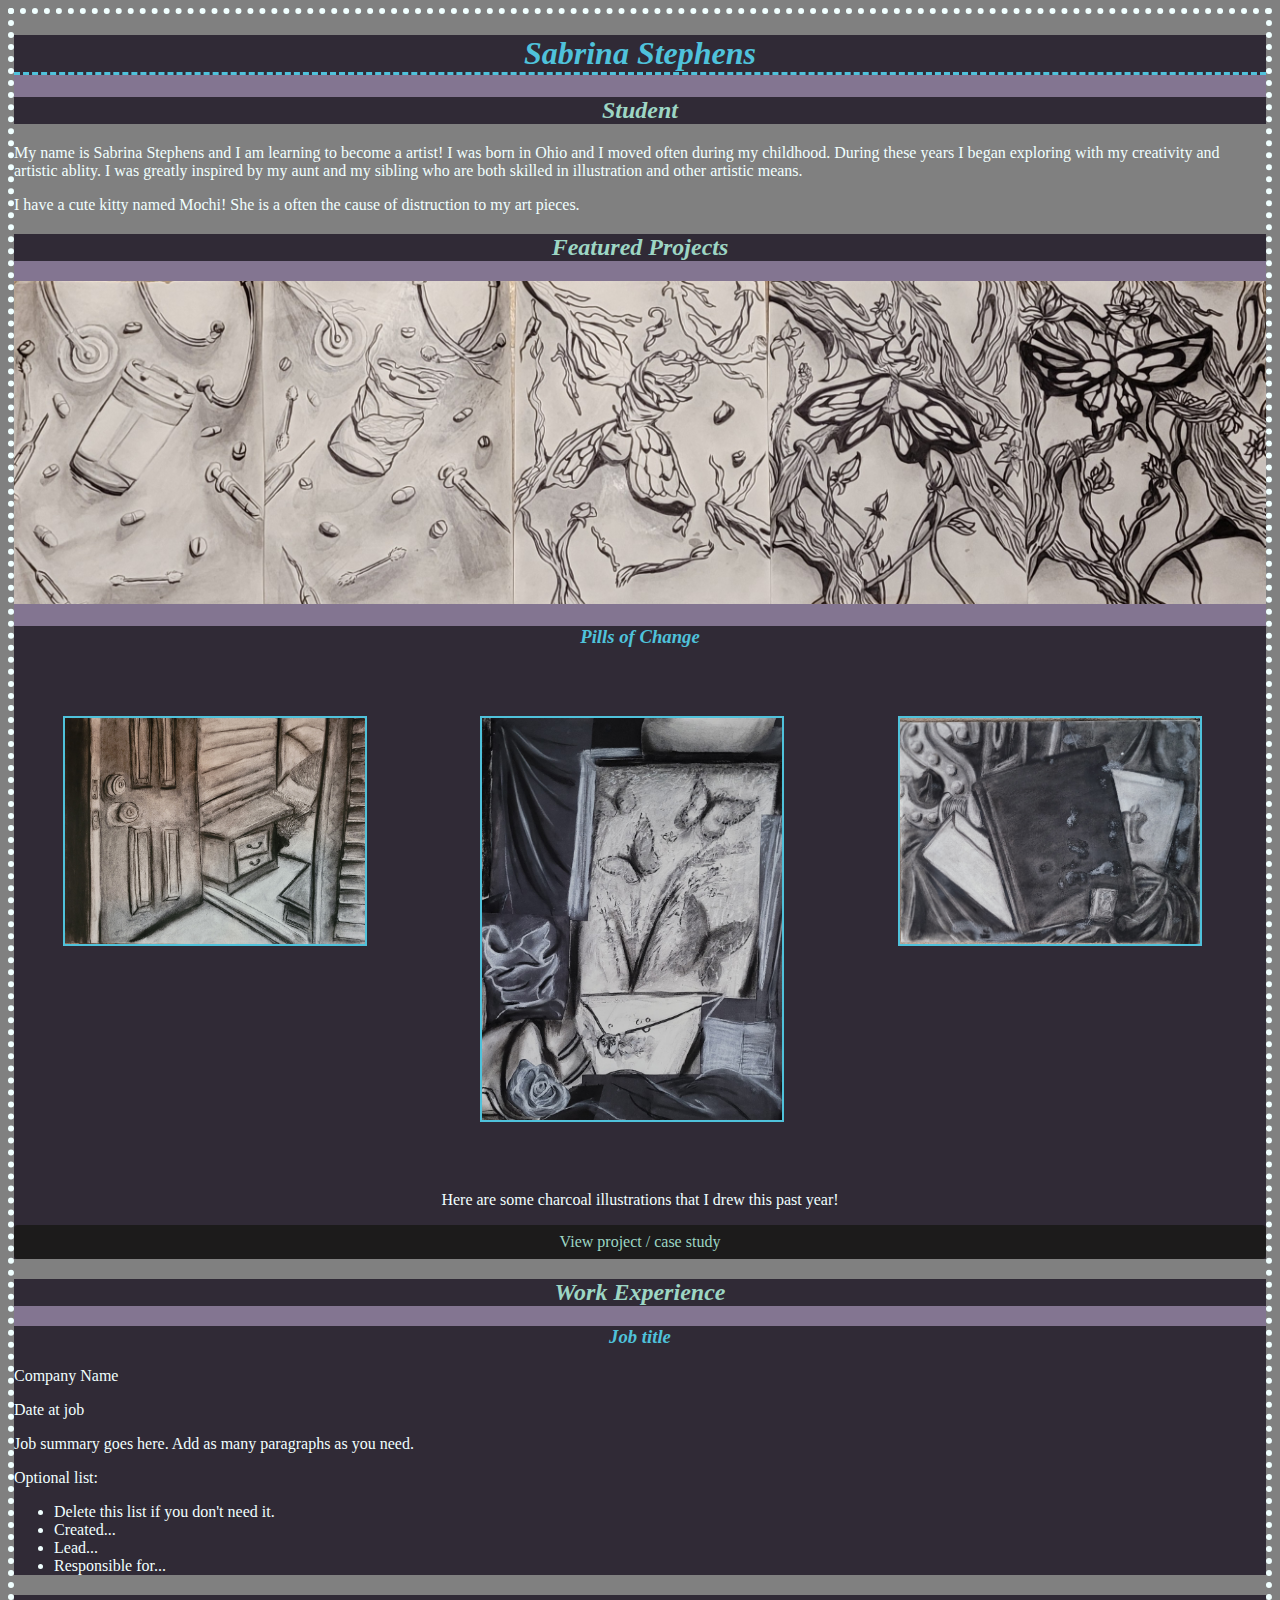
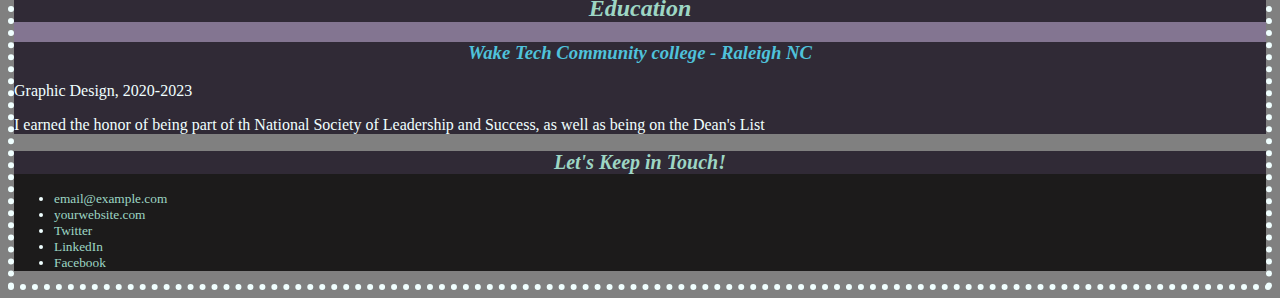
<file: Porfolio/index.html>
<!DOCTYPE html>
<html lang="en">
  <head>
    <meta charset="UTF-8">
    <meta name="viewport" content="width=device-width, initial-scale=1.0">
    <title>Sabrina Stephens</title>
    <link rel="stylesheet" href="styles.css">
  </head>
    <body>
    <main>

      <!-- ***********************  ABOUT / PROFILE  *********************** -->
      <header>
        <h1>Sabrina Stephens</h1>
        <h2>Student</h2>
      </header>
<section class="intro">
        <p>My name is Sabrina Stephens and I am learning to become a artist! I was born in Ohio and I moved often during my childhood. During these years I began exploring with my creativity and artistic ablity. I was greatly inspired by my aunt and my sibling who are both skilled in illustration and other artistic means.</p>
        <p>I have a cute kitty named Mochi! She is a often the cause of distruction to my art pieces.</p>
      </section>
      
      <!-- ********************  PROJECTS / PORTFOLIO  ********************* -->
      <section class="Projects">
        <h2>Featured Projects</h2>
        <section class="Pill">
        <p><img src="pillsofchange.jpg" alt="Pills of Change"></p>
        </section>
        <!-- Copy the whole <section> block to add more projects. -->
        <section class="Project1">
          <h3>Pills of Change</h3>
          <div class="row">
          <div class="column">
          <img src="outside.jpg" alt="Outside">
          </div>
          <div class="column">
          <img src="ART131-Dreams.jpg" alt="Picture frame">
          </div>
          <div class="column">
          <img src="ruined.jpg" alt="My things">
          </div>
          </div>
          <p>Here are some charcoal illustrations that I drew this past year!</p>
          <div class="caselink">
          <a href="#" target="_blank">View project / case study</a>
          </div>
        </section>
        <!-- End of Project block. -->
      </section>

      <!-- ***********************  WORK EXPERIENCE  *********************** -->
      <section class="work">
        <h2>Work Experience</h2>
      
        <!-- Copy this whole <section> block to add more jobs. -->
        <section class="work1">
          <h3>Job title</h3>
          <p>Company Name</p>
          <p>Date at job</p>
          <p>Job summary goes here. Add as many paragraphs as you need.</p>
          <p>Optional list:</p>
          <ul>
            <li>Delete this list if you don't need it.</li>
            <li>Created...</li>
            <li>Lead...</li>
            <li>Responsible for...</li>
          </ul>
        </section>
        <!-- End of Job block. -->
      </section>

      <!-- ******************  EDUCATION & CERTIFICATIONS ****************** -->
      <section class="education">
        <h2>Education</h2>

        <!-- Copy this whole <section> block to add more schools. -->
        <section class="education1">
          <h3>Wake Tech Community college - Raleigh NC</h3>
          <p>Graphic Design, 2020-2023</p>
          <p> I earned the honor of being part of th National Society of Leadership and Success, as well as being on the Dean's List
          </p>
        </section>
        <!-- End of School block. -->
      </section>

      <!-- *****************  CONTACT INFO / SOCIAL MEDIA  ***************** -->
      <footer>
        <h2>Let's Keep in Touch!</h2>

        <!-- Social media and contact links. Add or remove any networks. -->
        <ul>
          <li><a href="mailto:email@example.com">email@example.com</a></li>
          <li><a href="http://yourwebsite.com" target="_blank">yourwebsite.com</a></li>
          <li><a href="#" target="_blank">Twitter</a></li>
          <li><a href="#" target="_blank">LinkedIn</a></li>
          <li><a href="#" target="_blank">Facebook</a></li>
        </ul>
        </footer>

      </main>
  </body>
</html>
</file>
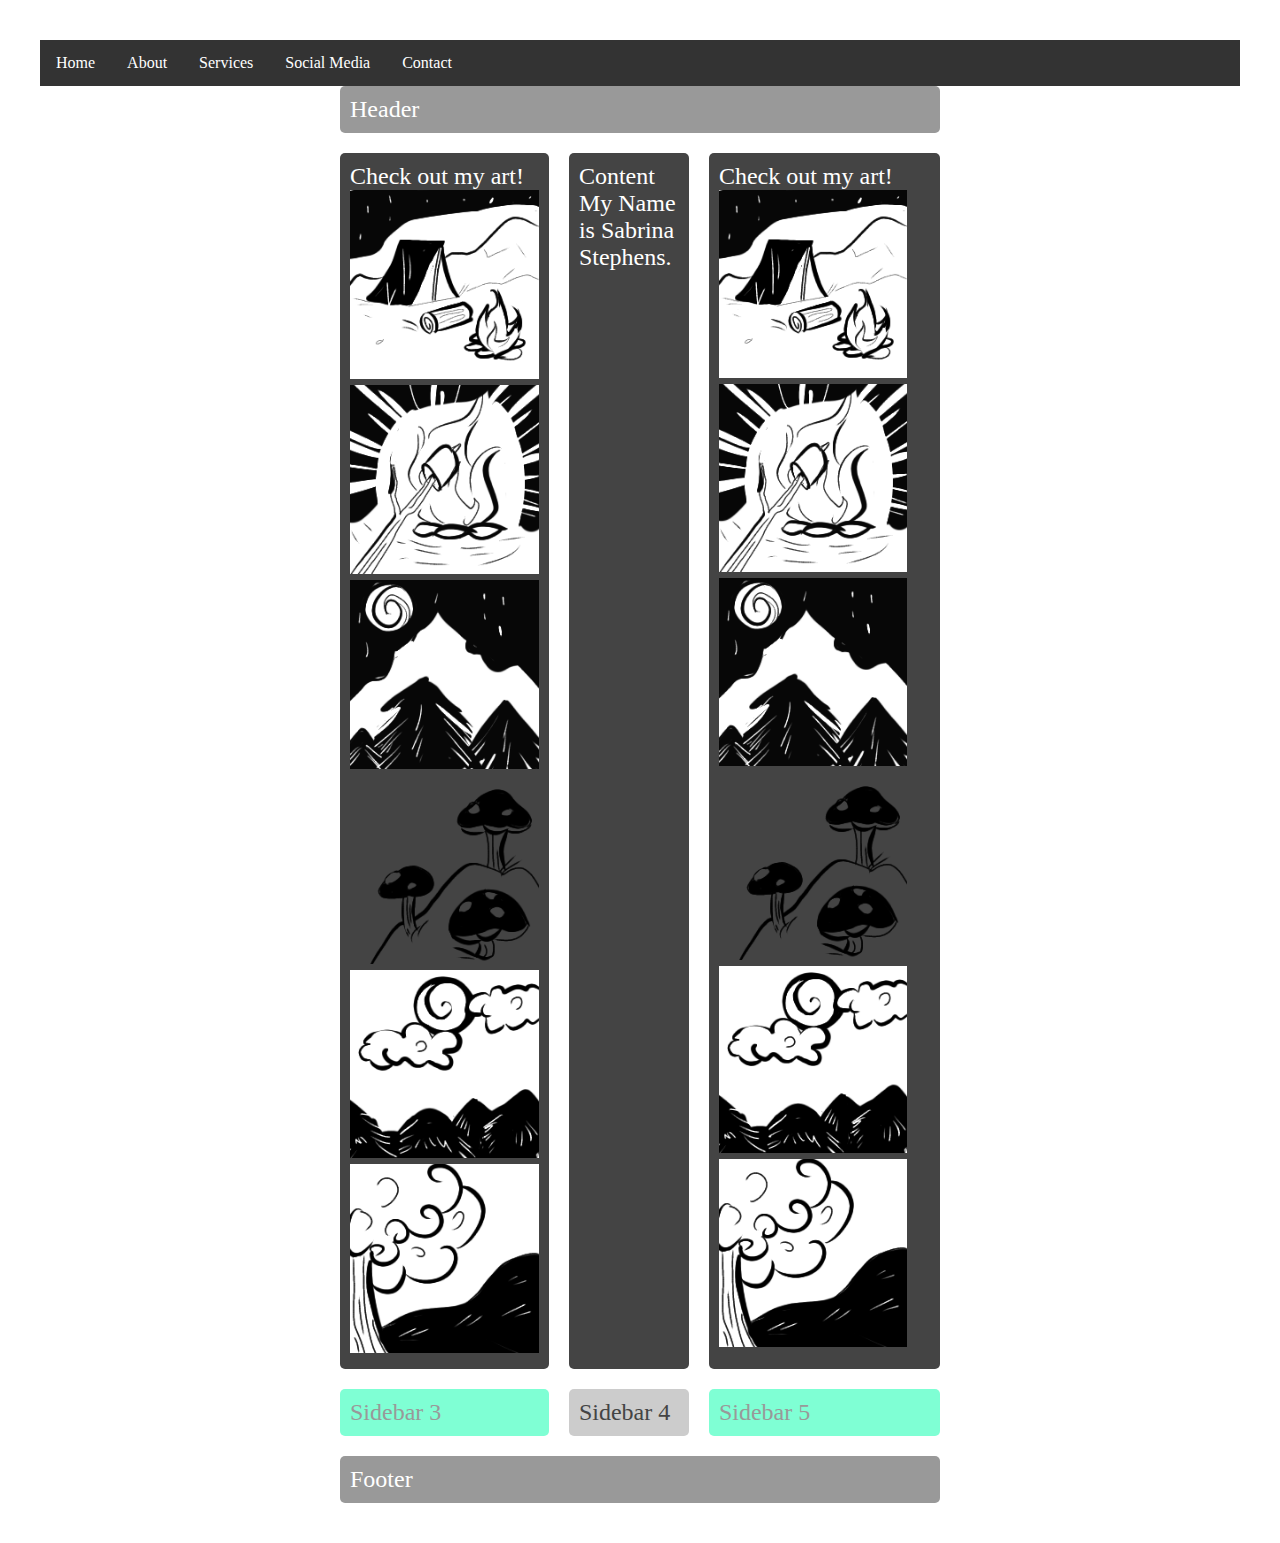
<file: port/index.html>
<!DOCTYPE html>
<html lang="en">
  <head>
    <meta charset="UTF-8">
    <meta name="viewport" content="width=device-width, initial-scale=1.0">
    <title>Sabrina Stephens</title>
    <link rel="stylesheet" href="style.css">
  </head>
<body>
    
  <div class="navbar">
        <a href="#home">Home</a>
        <div class="subnav">
          <button class="subnavbtn">About <i class="fa fa-caret-down"></i></button>
          <div class="subnav-content">
            <a href="#">Educations</a>
            <a href="#">Career</a>
            <a href="#">Perosnal</a>
          </div>
        </div> 
        <div class="subnav">
          <button class="subnavbtn">Services <i class="fa fa-caret-down"></i></button>
          <div class="subnav-content">
            <a href="#">Commissions</a>
            <a href="#">Paintings</a>
            <a href="#">Illustrations</a>
            <a href="#">Websites</a>
          </div>
        </div> 
        <div class="subnav">
          <button class="subnavbtn">Social Media <i class="fa fa-caret-down"></i></button>
          <div class="subnav-content">
            <a href="#">Facebook</a>
            <a href="#">Twitter</a>
            <a href="#">Instagram</a>
            <a href="#">Linkedin</a>
          </div>
        </div>
        <a href="#">Contact</a>
      </div>
      
      <div style="padding:0 16px">
      </div>

  
<div class="grid-container">
  <div class="wrapper">
  <div class="box header">Header</div> 
    <div class="box sidebar">Check out my art!
    <br />  
    <img src="campesite.png">
    <img src="campfire.png">
    <img src="mnt.png">
    <img src="shrooms.png">
    <img src="sky.png">
    <img src="tree.png">
</div>
    <div class="box sidebar2">Check out my art!
    <br />  
    <img src="campesite.png">
    <img src="campfire.png">
    <img src="mnt.png">
    <img src="shrooms.png">
    <img src="sky.png">
    <img src="tree.png">
  </div>
    <div class="box sidebar3">Sidebar 3</div>
    <div class="box sidebar4"> Sidebar 4</div>
    <div class="box sidebar5">Sidebar 5</div>
    <div class="box content">Content
      <br />My Name is Sabrina Stephens.</div>
   <div class="box footer">Footer</div>


  </div>
  </div>
  </body>
</file>
<file: Porfolio/styles.css>
/*rgb(194, 158, 231)-Light purple
 rgb(79, 194, 219);-cyan
 rgb(48, 42, 54);-dark purple
 rgb(28, 27, 27);-Dark Gray
rgb(157, 214, 196);-light green */


*{
    color:azure;
}
/*~~~~~~~~~~~~~~~~~~~~~~~~~~~~~~~~~~~~Links~~~~~~~~~~~~~~~~~~~~~~~~~~~~~~~~~~~~~*/
a:link{
    
    color:rgb(157, 214, 196);;
    text-decoration: none;

}
a:visited{
    
    color:rgb(79, 194, 219);
}
a:hover{
    color:azure;
}
.caselink { 
    color: rgb(79, 194, 219);
    background-color:rgb(28, 27, 27);
    text-decoration: none;
    padding:8px;
    border-radius:4px;
    margin: auto;
    align-content: center;
    align-items: center;
    text-align: center;
    align-self: center;
}


/*~~~~~~~~~~~~~~~~~~~~~~~~~~~~~~~~~~~~Body~~~~~~~~~~~~~~~~~~~~~~~~~~~~~~~~~~~~~~*/
body{
    border-style:dotted;
    background-color:gray;
    border-color:azure;
    border-width: 6px;
}
/*~~~~~~~~~~~~~~~~~~~~~~~~~~~~~~~~~~~Headers~~~~~~~~~~~~~~~~~~~~~~~~~~~~~~~~~~~~*/
h1 {
    color: rgb(79, 194, 219);
    font-style: italic;
    font-size: xx-large;
    font-family: 'Times New Roman', Times, serif;
    text-align: center;
    background-color:rgb(48, 42, 54);
    border-bottom:3px;
    border-top:0px;
    border-right:0px;
    Border-left:0px;
    border-color:rgb(79, 194, 219);
    Border-style:dashed;
   
}
h2{
    color:rgb(157, 214, 196);
    background-color:rgb(48, 42, 54);
    font-style: italic;
    font-family: 'Times New Roman', Times, serif;
    text-align: center;
}
h3{
    color: rgb(79, 194, 219);
    font-style: italic;
    font-family: 'Times New Roman', Times, serif;
    text-align: center;

}
header {
    background-color: rgb(131, 117, 145);
}
/*~~~~~~~~~~~~~~~~~~~~~~~~~~~~~~~~~~Paragraphs~~~~~~~~~~~~~~~~~~~~~~~~~~~~~~~~~~~*/
p{
    font-family: 'Times New Roman', Times, serif;
}
.Project1 p {
    text-align:center;
}
/*~~~~~~~~~~~~~~~~~~~~~~~~~~~~~~~~~~~~Images~~~~~~~~~~~~~~~~~~~~~~~~~~~~~~~~~~~~*/

.Project1 img {
    border-width:2px;
    border-style: solid;
    border-color: rgb(79, 194, 219);    width:300px; 
    margin: 10%;
    align-content: flex-start;
}
.Pill img {
width: 100%;
}
.column {
    flex:auto;
    padding: 9px;
  
  }
  .row {
    display: flex;
   }

   
   
/*~~~~~~~~~~~~~~~~~~~~~~~~~~~~~~~~~~~~Sections~~~~~~~~~~~~~~~~~~~~~~~~~~~~~~~~~~~*/
.Projects {
    background-color: rgb(131, 117, 145);
    
  }
.Project1 {
    background-color: rgb(48, 42, 54);
}
.work{
    background-color: rgb(131, 117, 145);
}
.work1{
    background-color: rgb(48, 42, 54);
}
.education{
    background-color: rgb(131, 117, 145);
}
.education1{
    background-color: rgb(48, 42, 54);
}


/*~~~~~~~~~~~~~~~~~~~~~~~~~~~~~~~~~~~~~~~Footer~~~~~~~~~~~~~~~~~~~~~~~~~~~~~~~~~~~~~~~*/
footer {
background-color:rgb(28, 27, 27);
font-size: smaller;
text-align:left;
}
ul {
    align-content: left;
    text-align:left;
    
    
}
</file>
<file: port/style.css>
/* Nav */
.navbar {
    overflow: hidden;
    background-color: #333; 
  }
  
  .navbar a {
    float: left;
    font-size: 16px;
    color: white;
    text-align: center;
    padding: 14px 16px;
    text-decoration: none;
  }
  
  .subnav {
    float: left;
    overflow: hidden;
  }
  
  .subnav .subnavbtn {
    font-size: 16px;  
    border: none;
    outline: none;
    color: white;
    padding: 14px 16px;
    background-color: inherit;
    font-family: inherit;
    margin: 0;
  }
  
  .navbar a:hover, .subnav:hover .subnavbtn {
    background-color: aquamarine;
  }
  
  .subnav-content {
    display: none;
    position: absolute;
    left: 0;
    background-color: aquamarine;
    width: 100%;
    z-index: 1;
  }
  
  .subnav-content a {
    float: left;
    color: rgb(40, 37, 37);
    text-decoration: none;
  }
  
  .subnav-content a:hover {
    background-color: #eee;
    color: black;
  }
  
  .subnav:hover .subnav-content {
    display: block;
  } 
/* Style */

/* Grid */
.grid-container {
    margin: auto;
    align-content: center;
    display:grid;
    justify-content: center;
    
}
body {
    margin: 40px;
  }
  
  .sidebar {
      grid-area: sidebar;
    }
  
    .sidebar2 {
      grid-area: sidebar2;
    }

   .sidebar3 {
    grid-area: sidebar3;
   } 

   .sidebar4{
    grid-area: sidebar4;
   }
  
   .sidebar5{
    grid-area: sidebar5;
   }

    .content {
      grid-area: content;
    }
  
   .header {
      grid-area: header;
    }
  
    .footer {
      grid-area: footer;
    }
    
  
    .wrapper {
      background-color: #fff;
      color: #444;
      
    }
  
    .wrapper {
      display: grid;
      grid-gap: 1em;
      grid-template-areas:
      
       "header" 
       "sidebar"
       "content"
       "sidebar2"
       "sidebar3"
       "sidebar4"
       "sidebar5"
       "footer" 
    }
  
    @media only screen and (min-width: 500px)  {
    .wrapper {
  
      grid-template-columns: 20% auto;
      grid-template-areas:
       "header header"
      "content content"
      "sidebar sidebar2"
      "sidebar4 sidebar4 "
      "sidebar3 sidebar5"
      "footer  footer";
    }
    .sidebar img {
          flex: 150%;
          max-width: 100%;
        }
        .sidebar2 {
          flex: 100%;
          max-width: 100%;
         
        }
    }
    
  
    @media only screen and (min-width: 600px)   {
      .wrapper {
        grid-gap: 20px;
        grid-template-columns: 120px auto 120px;
        grid-template-areas:
        "header header header header header"
        "sidebar sidebar content sidebar2 sidebar2 "
        "sidebar3 sidebar3 sidebar4 sidebar5 sidebar5"
        "footer footer footer footer footer";
        max-width: 600px;
      }
      .sidebar img {
        flex: 100%;
        max-width: 100%;
      }
      .sidebar2 img {
        flex: 100%;
        max-width: 89%;
      
      }
    
    }
  
  .box {

    background-color: #444;
    color: #fff;
    border-radius: 5px;
    padding: 10px;
    font-size: 150%; 
  }
  
  .header,
  .footer {
    background-color: #999;
  }
  
  .sidebar2 {
    background-color: #444;
    color: #fff;
  }

  .sidebar3 {
    background-color: aquamarine;
    color:#999
  }

  .sidebar4 {
    background-color:#ccc;
    color: #444;
  }

  .sidebar5 {
    background-color:aquamarine ;
    color:#999;
  }
</file>
